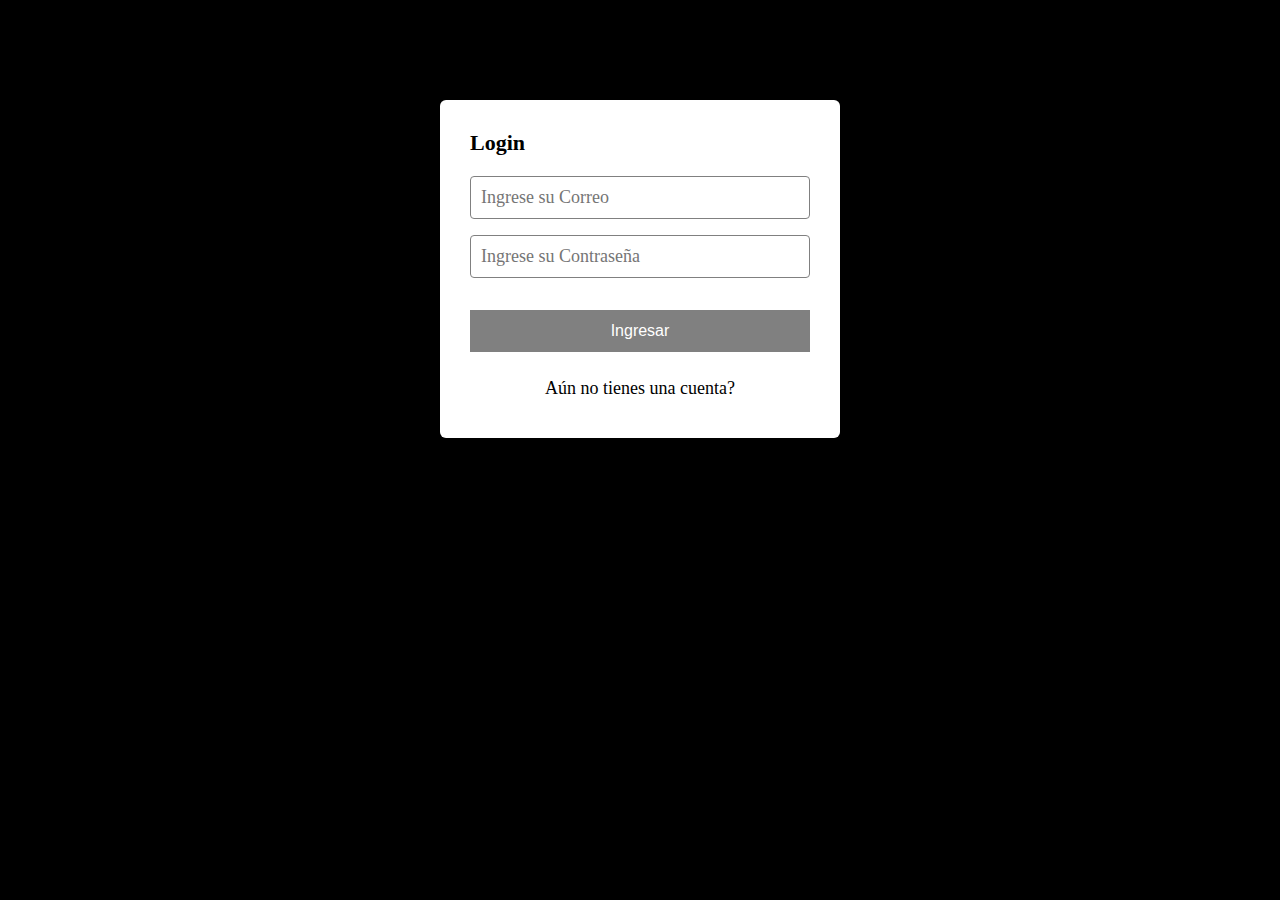
<file: Proyecto_SGI/Fronted/login.html>
<html lang="en">
<head>
    <meta charset="UTF-8">
    <meta name="viewport" content="width=device-width, initial-scale=1.0">
    <title>Login SGI</title>
</head>
<link rel="stylesheet" href="styles.css">

<body id="screen1">
    <section class="registro">
        <h4>Login</h4>
        <input class="form1" type="email" name="correo" id="correo" placeholder="Ingrese su Correo">
        <input class="form1" type="password" name="password" id="password" placeholder="Ingrese su Contraseña">
        <input class="boton" type="submit" value="Ingresar">
        <p><a href="register.html">Aún no tienes una cuenta?</a></p>
    </section>
</body>
</html>
</file>
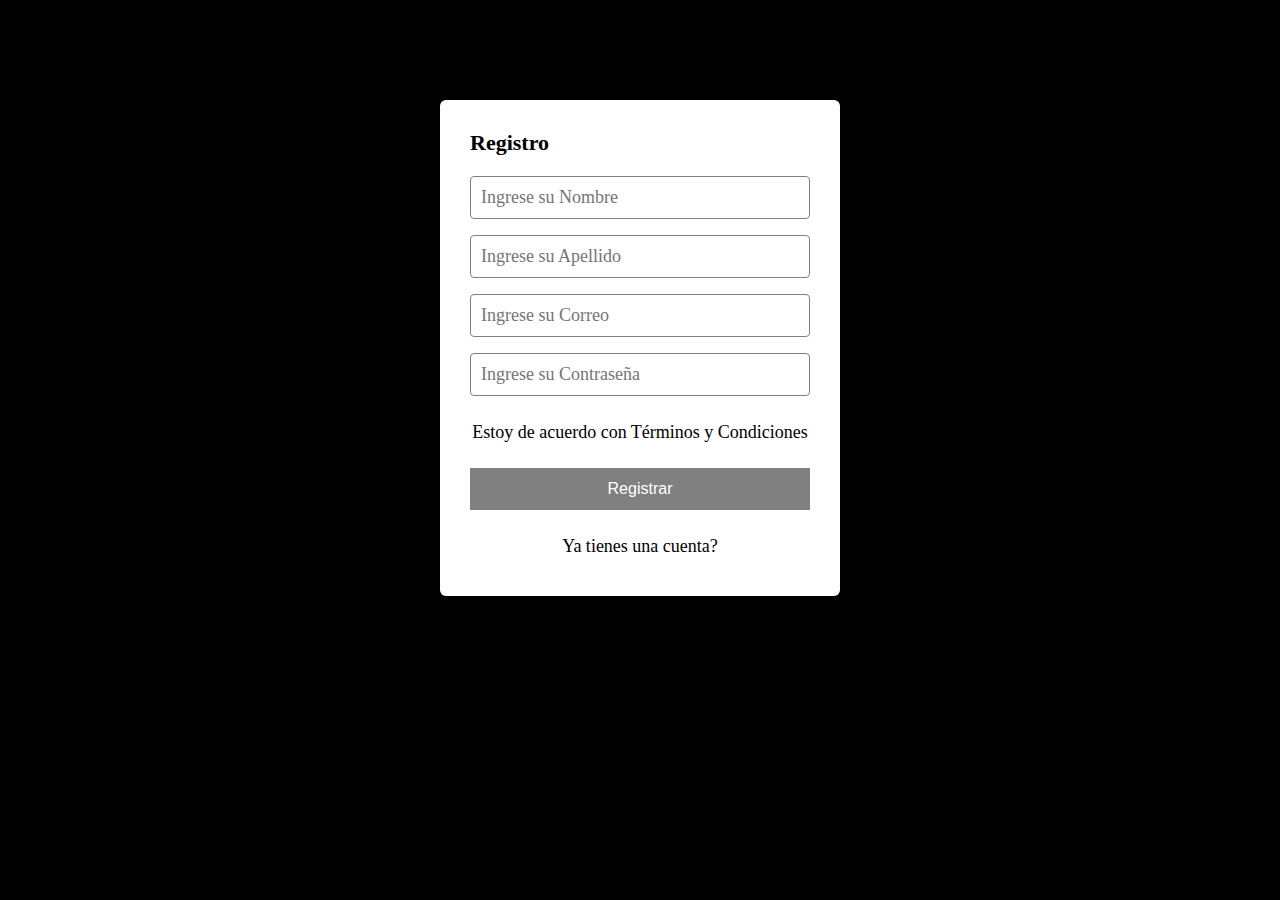
<file: Proyecto_SGI/Fronted/register.html>
<html lang="en">
<head>
    <meta charset="UTF-8">
    <meta name="viewport" content="width=device-width, initial-scale=1.0">
    <title>Registro SGI</title>
</head>
<link rel="stylesheet" href="styles.css">
<script src="script.js"></script>

<body id="screen1">
    <section class="registro">
        <h4>Registro</h4>
        <input class="form1" type="text" name="nombre" id="nombres" placeholder="Ingrese su Nombre">
        <input class="form1" type="text" name="apellido" id="apellidos" placeholder="Ingrese su Apellido">
        <input class="form1" type="email" name="correo" id="correo" placeholder="Ingrese su Correo" required>
        <input class="form1" type="password" name="password" id="password" placeholder="Ingrese su Contraseña" required minlength="8">
        <p>Estoy de acuerdo con <a href="#">Términos y Condiciones</a></p>
        <input class="boton" type="submit" value="Registrar">
        <p><a href="login.html">Ya tienes una cuenta?</a></p>
    </section>
</body>
</html>
</file>
<file: Proyecto_SGI/Fronted/styles.css>
*{
    margin: 0;
    padding: 0;
    box-sizing: border-box;
    background-color: black;
}

.registro {
    width: 400px;
    background: white;
    padding: 30px;
    margin: auto;
    margin-top: 100px;
    border-radius: 6px;
    font-family: 'Calibri';
    
}

.registro h4{
    font-size: 22px;
    margin-bottom: 20px;
    background-color: inherit;
}

.form1{
    background-color: inherit;
    width: 100%;
    padding: 10px;
    border-radius: 4px;
    margin-bottom: 16px;
    border: 1px solid gray;
    font-family: 'Calibri';
    font-size: 18px;

}

.registro p{
    height: 40px;
    text-align: center;
    font-size: 18px;
    background-color: inherit;
    line-height: 40px;
}

.registro a{
    background-color: inherit;
    color: black;
    text-decoration: none;
}

.registro a:hover{
    background-color: inherit;
    color: black;
    text-decoration: underline;
}

.registro .boton{
    width: 100%;
    background-color:gray;
    border: none;
    padding: 12px;
    color: white;
    margin: 16px 0;
    font-size: 16px;

}
</file>
